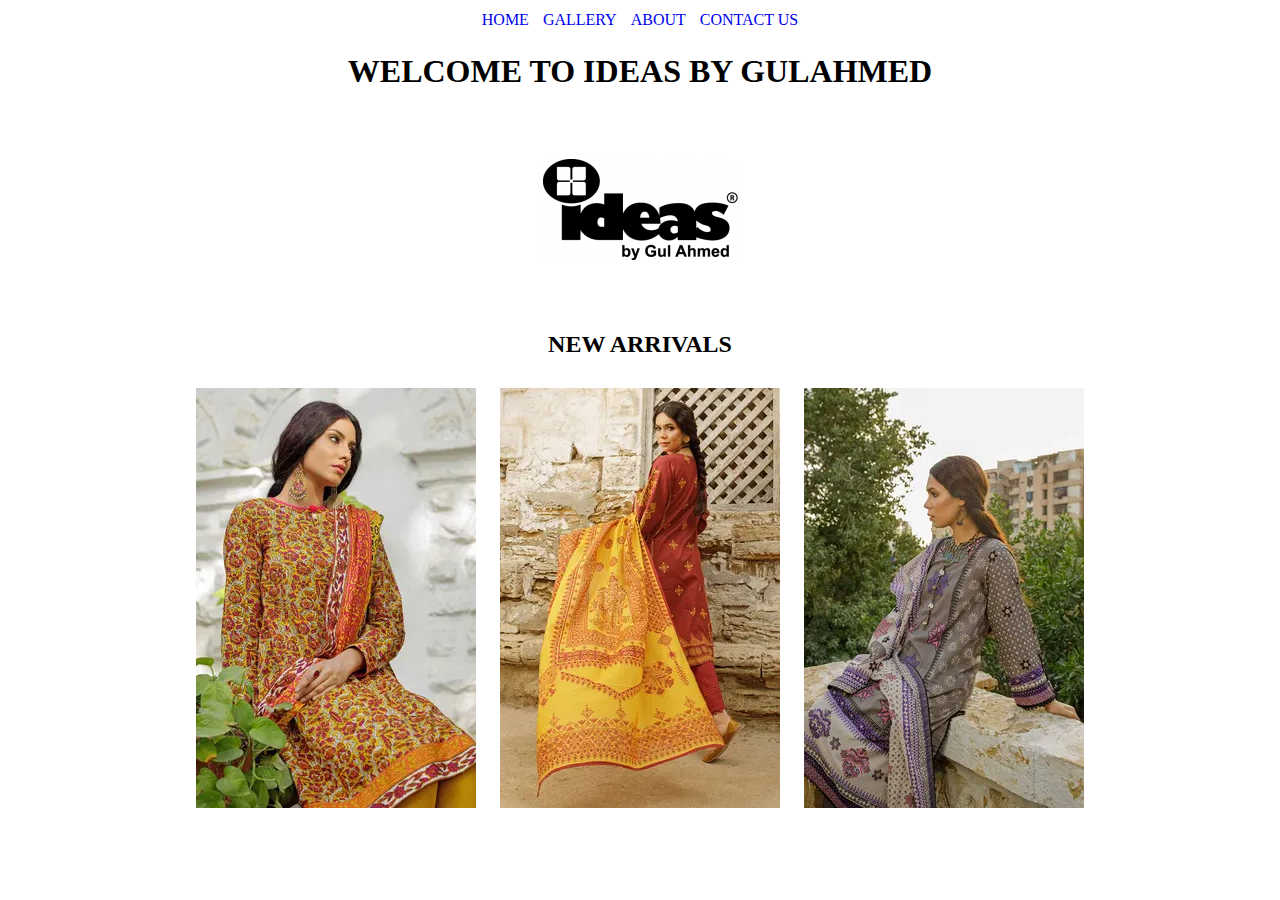
<file: index.html>
<!DOCTYPE html>
<html lang="en">

<head>
    <meta charset="UTF-8">
    <meta http-equiv="X-UA-Compatible" content="IE=edge">
    <meta name="viewport" content="width=device-width, initial-scale=1.0">
    <title>Webpage</title>
    <link rel="stylesheet" href="style.css">
</head>

<body>
    <center>
        <div class="webpage">
        <div class="navbar">
            <a href="index.html">HOME</a>
            <a href="gallery.html">GALLERY</a>
            <a href="about.html">ABOUT</a>
            <a href="contact.html">CONTACT US</a>
        </div>
            <div class="head">
                <h1>WELCOME TO IDEAS BY GULAHMED</h1>
                <p>
                    <img src="images/download.png" alt="">
                </p>
            </div>
            <div class="body">
                <h2>NEW ARRIVALS</h2>
                <img src="images/trewdsfghytt543ewsdfgrt543ewdf_4_.webp" alt=""> 
                <img src="images/rtewsadfghytreewsdfdgtrewqasdft_4_.webp" alt="">
                <img src="images/trewsdhyu76y5redfvbhgtgre_3_.webp" alt=""> 
            </div>
        </div>
    </center>
</body>

</html>
</file>
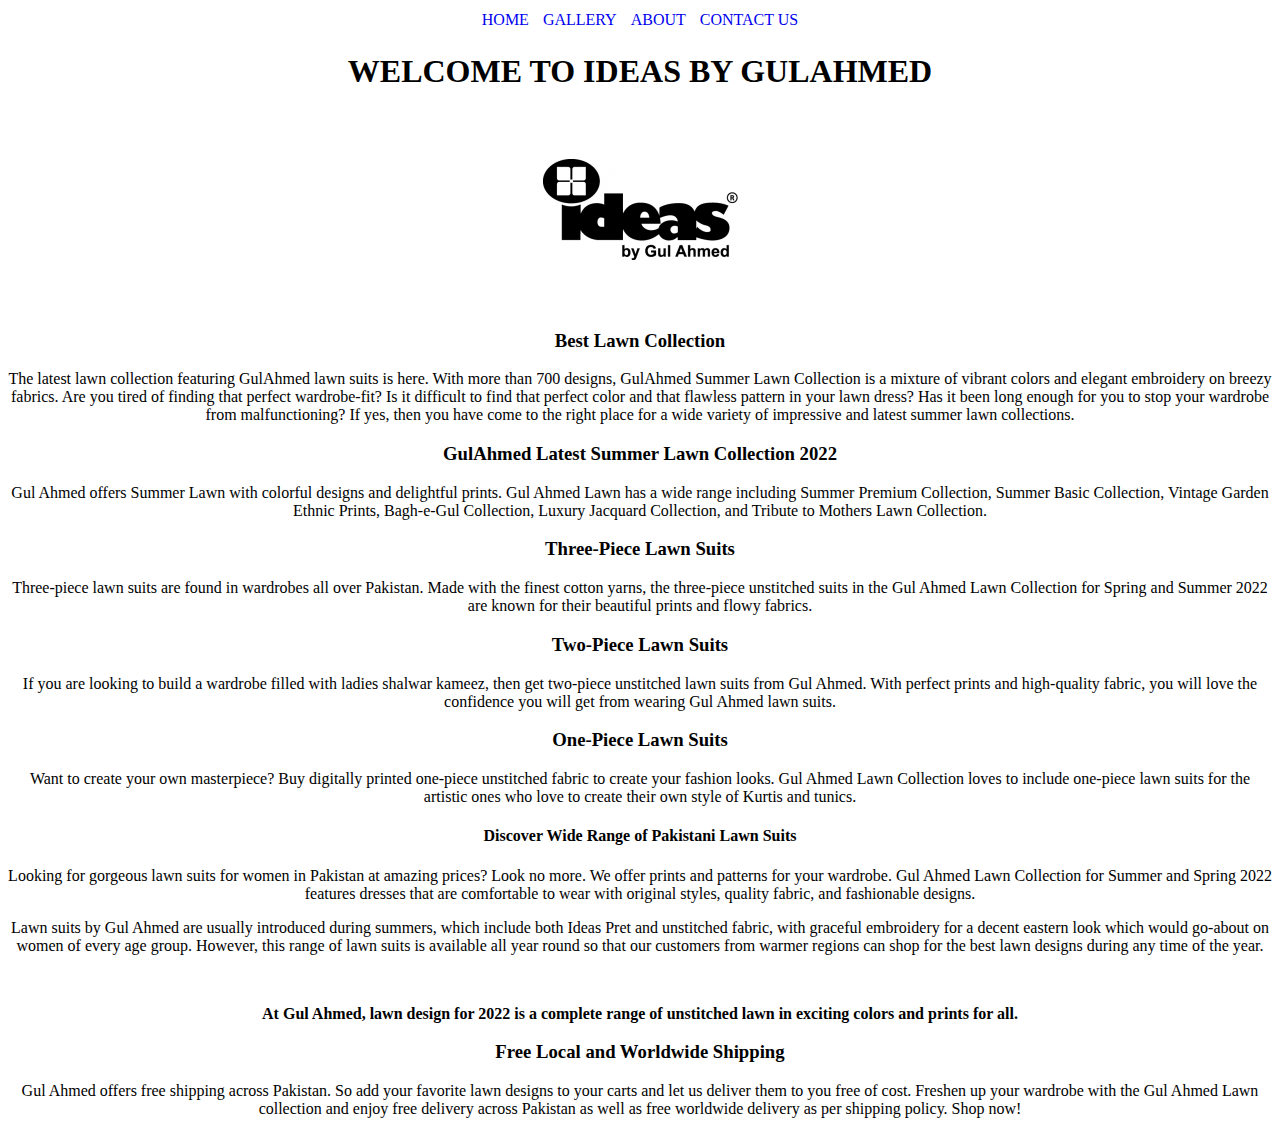
<file: about.html>
<!DOCTYPE html>
<html lang="en">

<head>
    <meta charset="UTF-8">
    <meta http-equiv="X-UA-Compatible" content="IE=edge">
    <meta name="viewport" content="width=device-width, initial-scale=1.0">
    <title>Webpage</title>
    <link rel="stylesheet" href="style.css">
</head>

<body>
    <center>
        <div class="webpage">
        <div class="navbar">
            <a href="index.html">HOME</a>
            <a href="gallery.html">GALLERY</a>
            <a href="about.html">ABOUT</a>
            <a href="contact.html">CONTACT US</a>
        </div>
            <div class="head">
                <h1>WELCOME TO IDEAS BY GULAHMED</h1>
                <p>
                    <img src="images/download.png" alt="">
                </p>
            </div>
            <div class="body">
                 

<h3>Best Lawn Collection </h3>

<p>The latest lawn collection featuring GulAhmed lawn suits is here. With more than 700 designs, GulAhmed Summer Lawn Collection is a mixture of vibrant colors and elegant embroidery on breezy fabrics.

Are you tired of finding that perfect wardrobe-fit? Is it difficult to find that perfect color and that flawless pattern in your lawn dress? Has it been long enough for you to stop your wardrobe from malfunctioning? If yes, then you have come to the right place for a wide variety of impressive and latest summer lawn collections.</p>

 

<h3>GulAhmed Latest Summer Lawn Collection 2022</h3>

<p>Gul Ahmed offers Summer Lawn with colorful designs and delightful prints. Gul Ahmed Lawn has a wide range including Summer Premium Collection, Summer Basic Collection, Vintage Garden Ethnic Prints, Bagh-e-Gul Collection, Luxury Jacquard Collection, and Tribute to Mothers Lawn Collection.</p>

 

<h3>Three-Piece Lawn Suits</h3>

<p>Three-piece lawn suits are found in wardrobes all over Pakistan. Made with the finest cotton yarns, the three-piece unstitched suits in the Gul Ahmed Lawn Collection for Spring and Summer 2022 are known for their beautiful prints and flowy fabrics.</p>

 

<h3>Two-Piece Lawn Suits</h3>

<p>If you are looking to build a wardrobe filled with ladies shalwar kameez, then get two-piece unstitched lawn suits from Gul Ahmed. With perfect prints and high-quality fabric, you will love the confidence you will get from wearing Gul Ahmed lawn suits.</p>

 

<h3>One-Piece Lawn Suits</h3>

<p>Want to create your own masterpiece? Buy digitally printed one-piece unstitched fabric to create your fashion looks. Gul Ahmed Lawn Collection loves to include one-piece lawn suits for the artistic ones who love to create their own style of Kurtis and tunics.</p>

 

<h4>Discover Wide Range of Pakistani Lawn Suits</h4>

<p>Looking for gorgeous lawn suits for women in Pakistan at amazing prices? Look no more. We offer prints and patterns for your wardrobe. Gul Ahmed Lawn Collection for Summer and Spring 2022 features dresses that are comfortable to wear with original styles, quality fabric, and fashionable designs.</p>

 

<p>Lawn suits by Gul Ahmed are usually introduced during summers, which include both Ideas Pret and unstitched fabric, with graceful embroidery for a decent eastern look which would go-about on women of every age group. However, this range of lawn suits is available all year round so that our customers from warmer regions can shop for the best lawn designs during any time of the year.</p> <br>

<p><b>At Gul Ahmed, lawn design for 2022 is a complete range of unstitched lawn in exciting colors and prints for all.</b></p>



 

<h3>Free Local and Worldwide Shipping</h3>

<p>Gul Ahmed offers free shipping across Pakistan. So add your favorite lawn designs to your carts and let us deliver them to you free of cost. Freshen up your wardrobe with the Gul Ahmed Lawn collection and enjoy free delivery across Pakistan as well as free worldwide delivery as per shipping policy. Shop now!</p>


            </div>
        </div>
    </center>
</body>

</html>
</file>
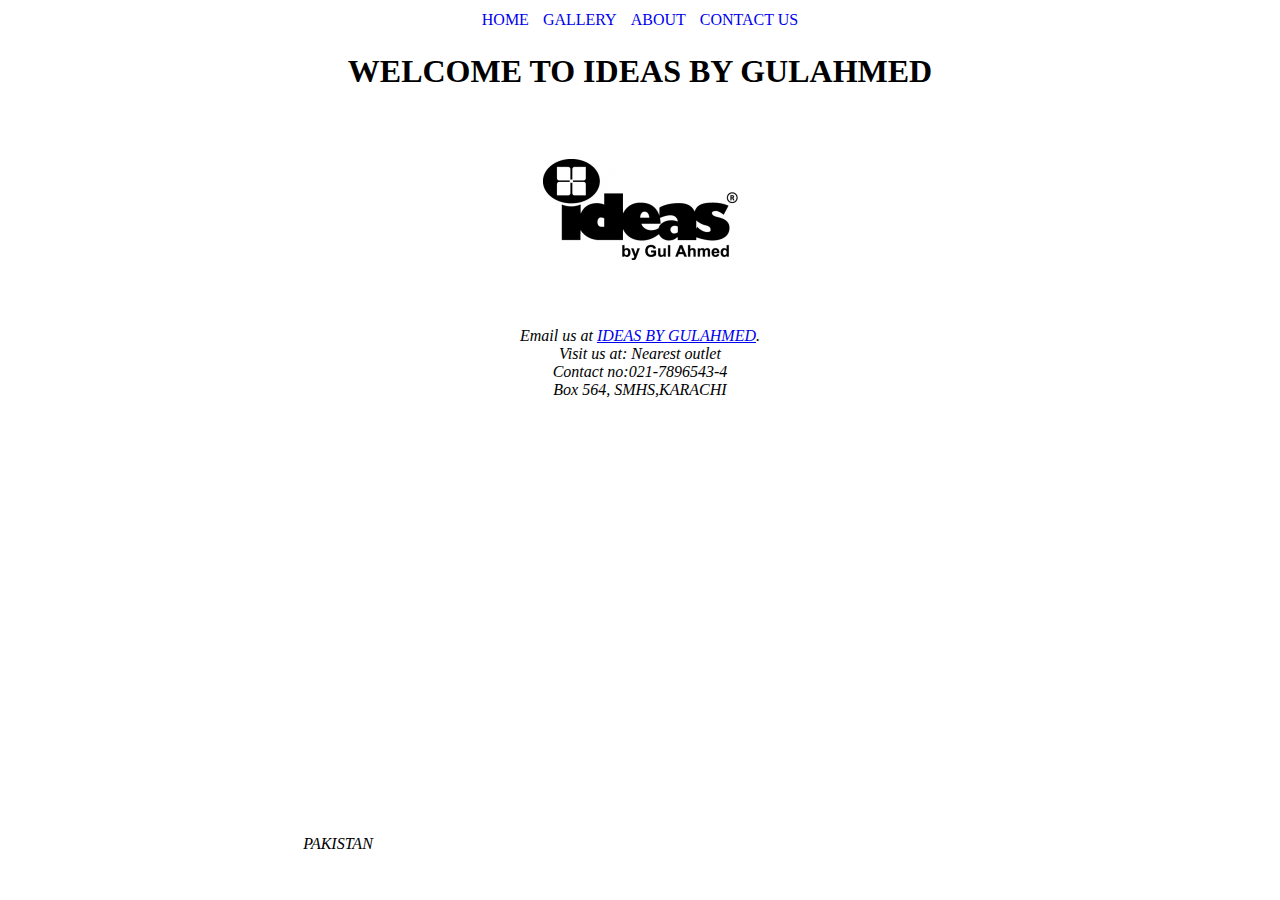
<file: contact.html>
<!DOCTYPE html>
<html lang="en">

<head>
    <meta charset="UTF-8">
    <meta http-equiv="X-UA-Compatible" content="IE=edge">
    <meta name="viewport" content="width=device-width, initial-scale=1.0">
    <title>Webpage</title>
    <link rel="stylesheet" href="style.css">
</head>

<body>
    <center>
        <div class="webpage">
        <div class="navbar">
            <a href="index.html">HOME</a>
            <a href="gallery.html">GALLERY</a>
            <a href="about.html">ABOUT</a>
            <a href="contact.html">CONTACT US</a>
        </div>
            <div class="head">
                <h1>WELCOME TO IDEAS BY GULAHMED</h1>
                <p>
                    <img src="images/download.png" alt="">
                </p>
            </div>
            <address>
                Email us at <a href="mailto:webmaster@example.com">IDEAS BY GULAHMED</a>.<br>
                Visit us at: Nearest outlet <br>
                Contact no:021-7896543-4<br>
                Box 564, SMHS,KARACHI<br>
                PAKISTAN
        
                <iframe src="https://www.google.com/maps/embed?pb=!1m18!1m12!1m3!1d3619.4860434396132!2d67.06458951432053!3d24.881397450547357!2m3!1f0!2f0!3f0!3m2!1i1024!2i768!4f13.1!3m3!1m2!1s0x3eb33eebafaa30b5%3A0xdac5e7c42f241318!2sIdeas%20by%20Gul%20Ahmed!5e0!3m2!1sen!2s!4v1640267280080!5m2!1sen!2s" width="600" height="450" style="border:0;" allowfullscreen="" loading="lazy"></iframe>
        
        
            </address>
        </div>
    </center>
</body>

</html>
</file>
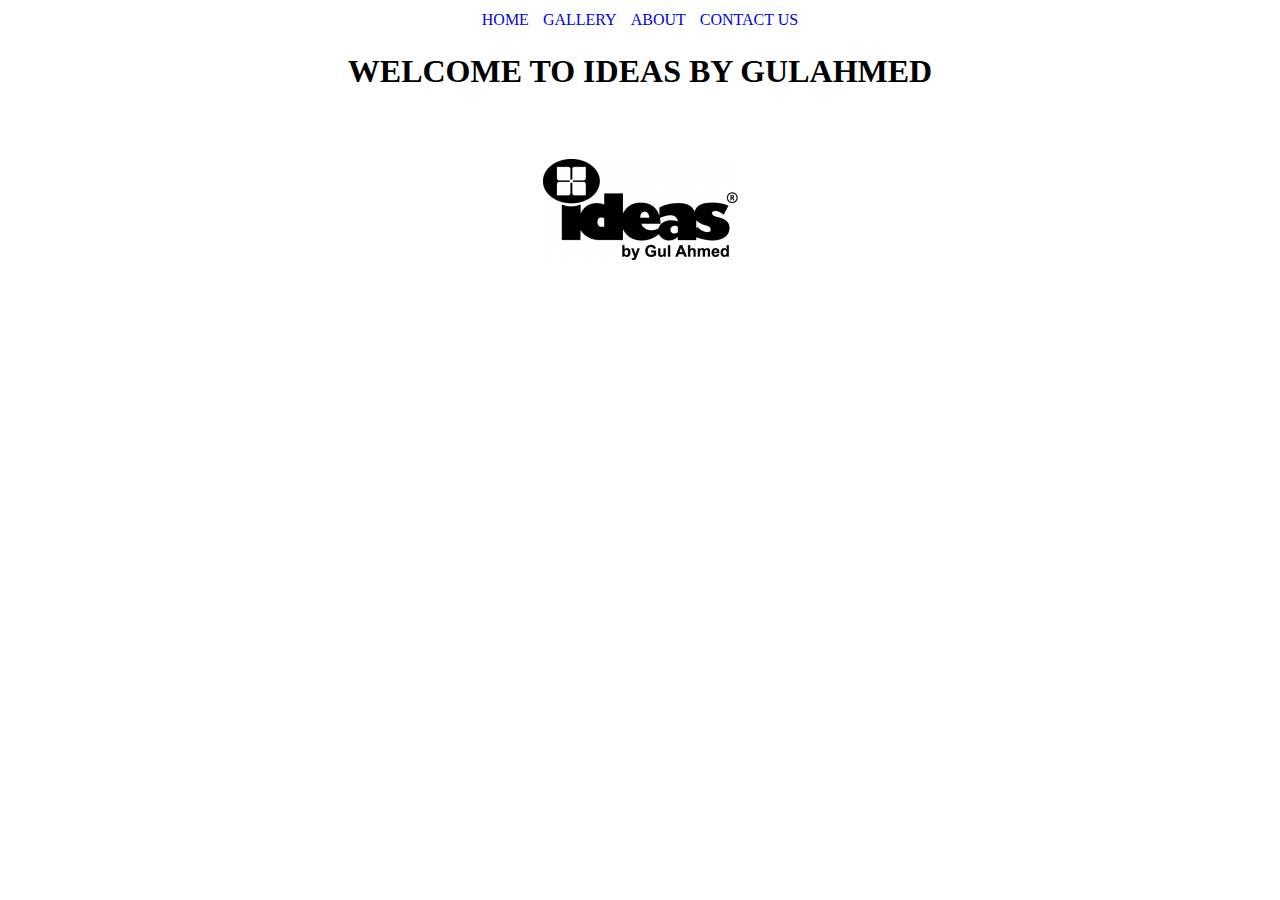
<file: gallery.html>
<!DOCTYPE html>
<html lang="en">

<head>
    <meta charset="UTF-8">
    <meta http-equiv="X-UA-Compatible" content="IE=edge">
    <meta name="viewport" content="width=device-width, initial-scale=1.0">
    <title>Webpage</title>
    <link rel="stylesheet" href="style.css">
</head>

<body>
    <center>
        <div class="webpage">
        <div class="navbar">
            <a href="index.html">HOME</a>
            <a href="gallery.html">GALLERY</a>
            <a href="about.html">ABOUT</a>
            <a href="contact.html">CONTACT US</a>
        </div>
            <div class="head">
                <h1>WELCOME TO IDEAS BY GULAHMED</h1>
                <p>
                    <img src="images/download.png" alt="">
                </p>
            </div>
        </div>
    </center>
</body>

</html>
</file>
<file: style.css>
.navbar{
    padding: 3px;
   
}
.navbar a{
    padding: 5px;
    text-decoration: none;
    
}
.body img{
    padding: 10px;
}
</file>
